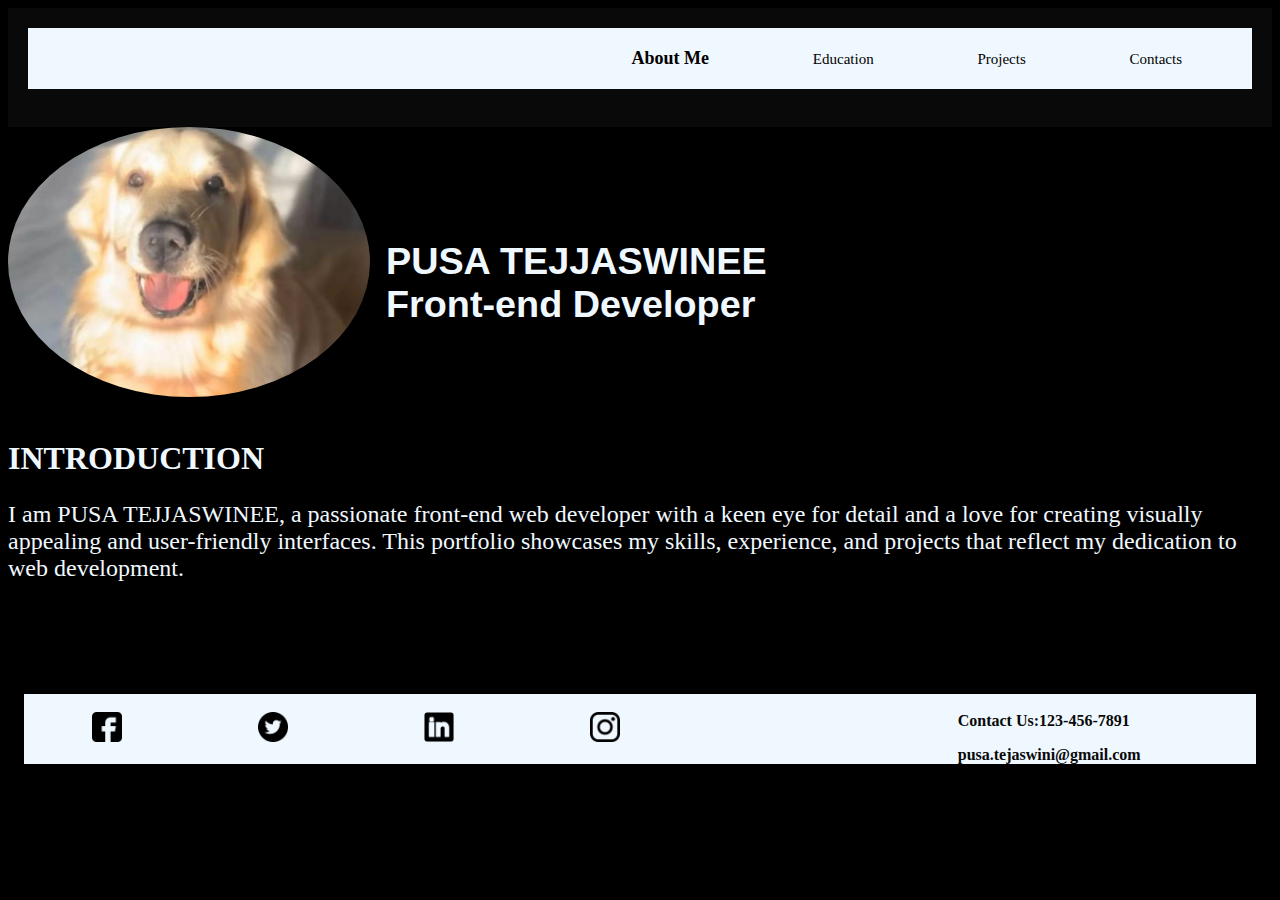
<file: portfolio/index.html>
<!DOCTYPE html>
<html lang="en">
    <head>
        <title>My Portfolio</title>
        <link rel="stylesheet" href="style.css">
    </head>
    <body>
        <header class="header">
            <nav class="navbar">
                <a href="index.html" class="active">About Me</a>
                <a href="education.html">Education</a>
                <a href="Projects.html">Projects</a>
                <a href="Contacts.html">Contacts</a>
            </nav><br>
        </header>
            <img class="a" src="scooby.jpg" alt="Teju" class="profile-image" height="270dp"  />
            <h3>PUSA TEJJASWINEE <br> Front-end Developer </h3>
            <h1>INTRODUCTION</h1>
            <p style="font-size:x-large;">I am PUSA TEJJASWINEE, a passionate front-end web developer with a keen eye for detail and a love for creating visually appealing and user-friendly interfaces. This portfolio showcases my skills, experience, and projects that reflect my dedication to web development.</p>
        
        <footer class="footer">
            <a href="https://www.rawpixel.com/search/cute%20cat%20wallpaper?page=1&path=_topics&sort=curated" class="button">
            <img class="b" src="facebook.png" height="30dp" /></a>
            <a href="https://www.rawpixel.com/search/cute%20cat%20wallpaper?page=1&path=_topics&sort=curated" class="button">
            <img class="b" src="twitter.png" height="30dp"/></a>
            <a href="https://www.rawpixel.com/search/cute%20cat%20wallpaper?page=1&path=_topics&sort=curated" class="button">
            <img class="b" src="message.png" height="30dp"/></a>
            <a href="https://www.rawpixel.com/search/cute%20cat%20wallpaper?page=1&path=_topics&sort=curated" class="button">
            <img class="b" src="instagram-logo.png" height="30dp"/></a>
            <div class="contact-info">
                <p>Contact Us:123-456-7891</p>
                <p>pusa.tejaswini@gmail.com</p>
            </div>
        </footer>
       
    </body>
</html>
</file>
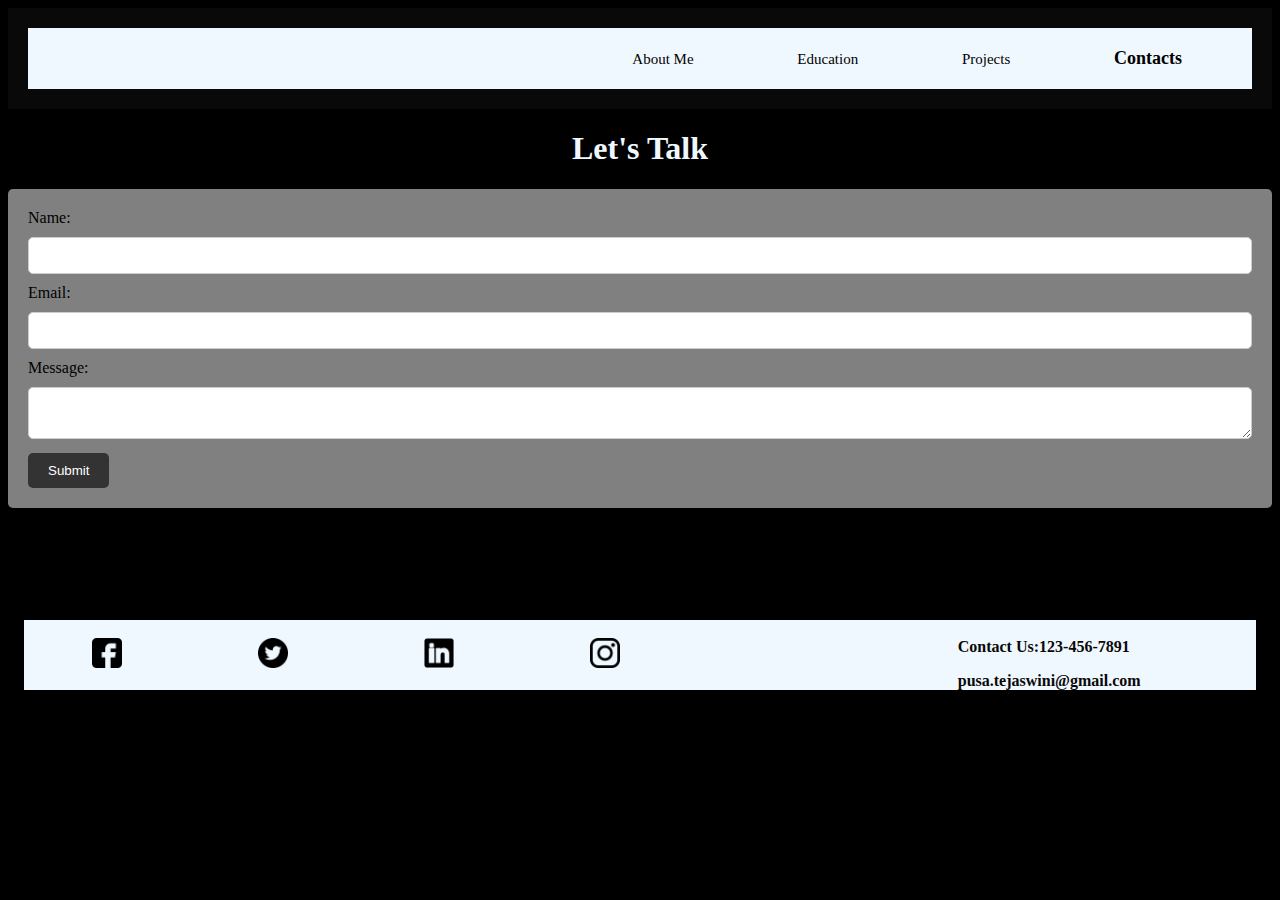
<file: portfolio/Contacts.html>
<!DOCTYPE html>
<html lang="en">
<head>
    <meta charset="UTF-8">
    <meta name="viewport" content="width=device-width, initial-scale=1.0">
    <title>Document</title>
    <link rel="stylesheet" href="style.css"/>
</head>
<body>
    <header class="header">
        <nav class="navbar">
            <a href="index.html" >About Me</a>
            <a href="education.html">Education</a>
            <a href="Projects.html">Projects</a>
            <a href="Contacts.html" class="active">Contacts</a>
        </nav>
    </header>
    <h1 style="text-align: center;">Let's Talk</h1>
    <div class="Contact">
        <form action="hlo.com" method="post">
            <label for="name">Name:</label>
            <input type="text" id="name" name="name" required>
            <label for="email">Email:</label>
            <input type="email" id="email" name="email" required>
            <label for="message">Message:</label>
            <textarea id="message" name="message"  required></textarea>
            <input type="submit" value="Submit">
        </form>
    <footer class="footer">
        <a href="https://www.rawpixel.com/search/cute%20cat%20wallpaper?page=1&path=_topics&sort=curated" class="button">
        <img class="b" src="facebook.png" height="30dp" /></a>
        <a href="https://www.rawpixel.com/search/cute%20cat%20wallpaper?page=1&path=_topics&sort=curated" class="button">
        <img class="b" src="twitter.png" height="30dp"/></a>
        <a href="https://www.rawpixel.com/search/cute%20cat%20wallpaper?page=1&path=_topics&sort=curated" class="button">
        <img class="b" src="message.png" height="30dp"/></a>
        <a href="https://www.rawpixel.com/search/cute%20cat%20wallpaper?page=1&path=_topics&sort=curated" class="button">
        <img class="b" src="instagram-logo.png" height="30dp"/></a>
        <div class="contact-info">
            <p>Contact Us:123-456-7891</p>
            <p>pusa.tejaswini@gmail.com</p>
        </div>
    </footer> 
</body>
</html>
</file>
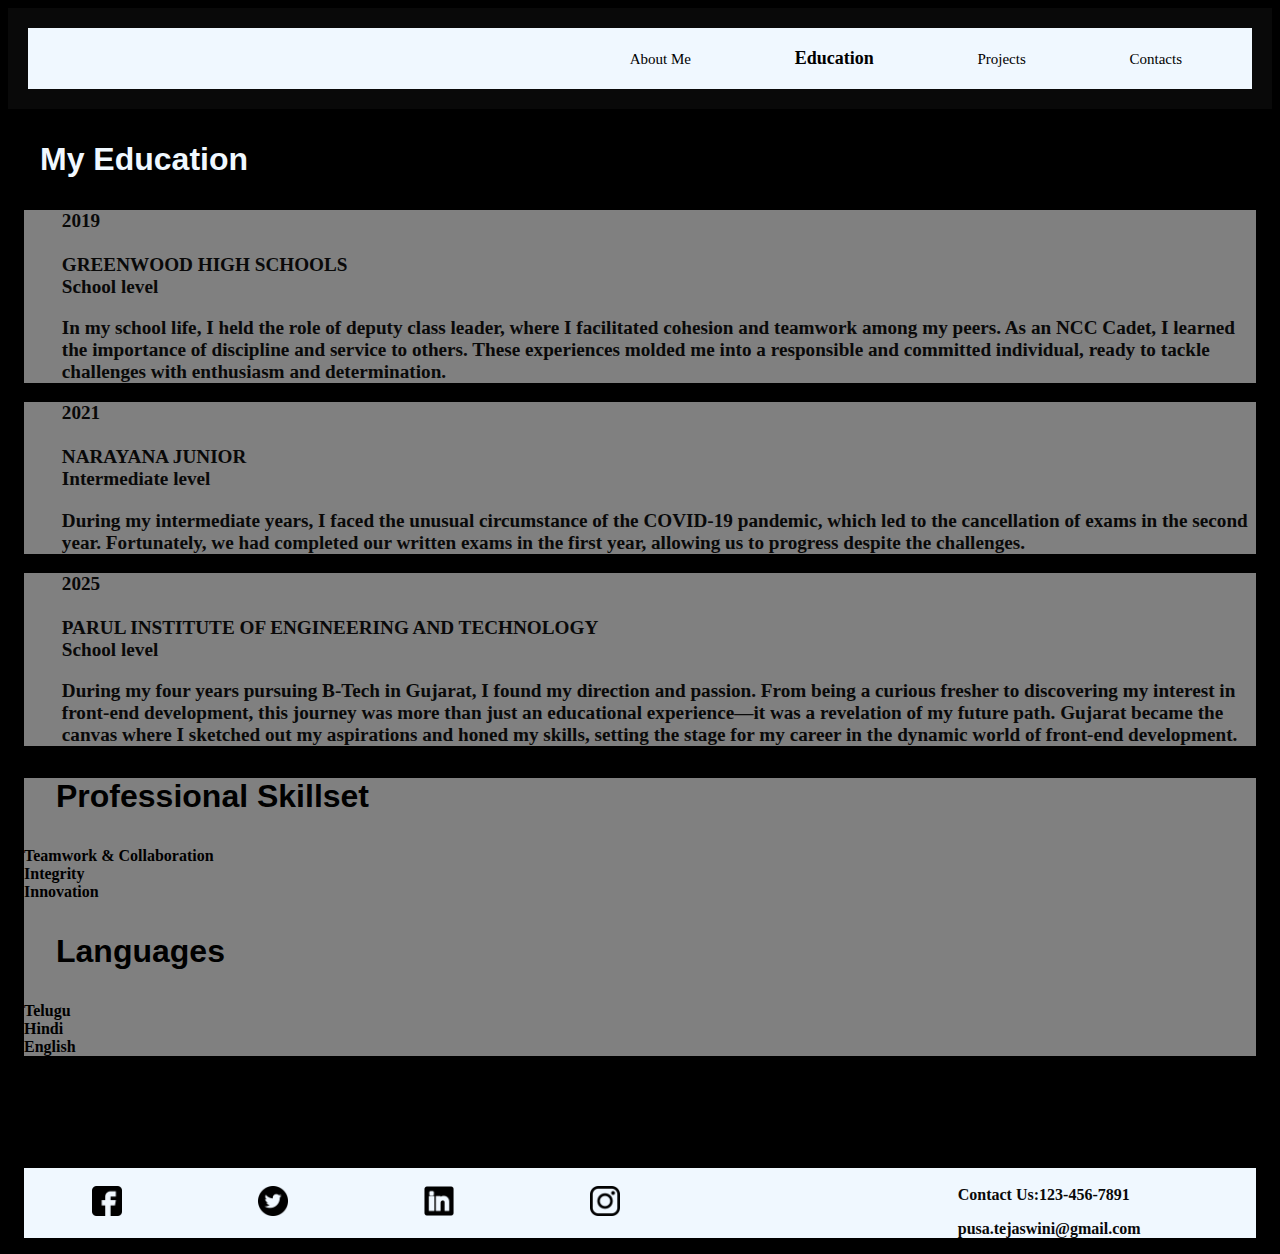
<file: portfolio/education.html>
<!DOCTYPE html>
<html lang="en">
<head>
    <meta charset="UTF-8">
    <meta name="viewport" content="width=device-width, initial-scale=1.0">
    <title>Document</title>
    <link rel="stylesheet" href="style.css"/>
</head>
<body>
    <header class="header">
        <nav class="navbar">
            <a href="index.html" >About Me</a>
            <a href="education.html" class="active">Education</a>
            <a href="Projects.html">Projects</a>
            <a href="Contacts.html">Contacts</a>
        </nav>
    </header>
    <div class="education">
        <h1>My Education</h1>
        <div class="Study">
            <p>2019 <br><br> GREENWOOD HIGH SCHOOLS <br> School level</p>
            <P>In my school life, I held the role of deputy class leader, where I facilitated cohesion and teamwork among my peers. As an NCC Cadet, I learned the importance of discipline and service to others. These experiences molded me into a responsible and committed individual, ready to tackle challenges with enthusiasm and determination.</p>
       </div>
       <div class="Study">
            <p>2021 <br><br> NARAYANA JUNIOR <br> Intermediate level</p>
            <P>During my intermediate years, I faced the unusual circumstance of the COVID-19 pandemic, which led to the cancellation of exams in the second year. Fortunately, we had completed our written exams in the first year, allowing us to progress despite the challenges.</p>
       </div>
        <div class="Study">
            <p>2025 <br><br> PARUL INSTITUTE OF ENGINEERING AND TECHNOLOGY <br> School level</p>
            <P>During my four years pursuing B-Tech in Gujarat, I found my direction and passion. From being a curious fresher to discovering my interest in front-end development, this journey was more than just an educational experience—it was a revelation of my future path. Gujarat became the canvas where I sketched out my aspirations and honed my skills, setting the stage for my career in the dynamic world of front-end development.</p>
        </div>
        <div class="Study">
            <h1 style="color: black;">Professional Skillset</h1>
            <li style="font-weight: bold;">Teamwork & Collaboration</li>
            <li style="font-weight: bold;">Integrity</li>
            <li style="font-weight: bold;">Innovation</li>
            <h1 style="color: black;">Languages</h1>
            <li style="font-weight: bold;">Telugu</li>
            <li style="font-weight: bold;">Hindi</li>
            <li style="font-weight: bold;">English</li>
        </div>
    </div>
    <footer class="footer">
        <a href="https://www.rawpixel.com/search/cute%20cat%20wallpaper?page=1&path=_topics&sort=curated" class="button">
        <img class="b" src="facebook.png" height="30dp" /></a>
        <a href="https://www.rawpixel.com/search/cute%20cat%20wallpaper?page=1&path=_topics&sort=curated" class="button">
        <img class="b" src="twitter.png" height="30dp"/></a>
        <a href="https://www.rawpixel.com/search/cute%20cat%20wallpaper?page=1&path=_topics&sort=curated" class="button">
        <img class="b" src="message.png" height="30dp"/></a>
        <a href="https://www.rawpixel.com/search/cute%20cat%20wallpaper?page=1&path=_topics&sort=curated" class="button">
        <img class="b" src="instagram-logo.png" height="30dp"/></a>
        <div class="contact-info">
            <p>Contact Us:123-456-7891</p>
            <p>pusa.tejaswini@gmail.com</p>
        </div>
    </footer> 
</body>
</html>
</file>
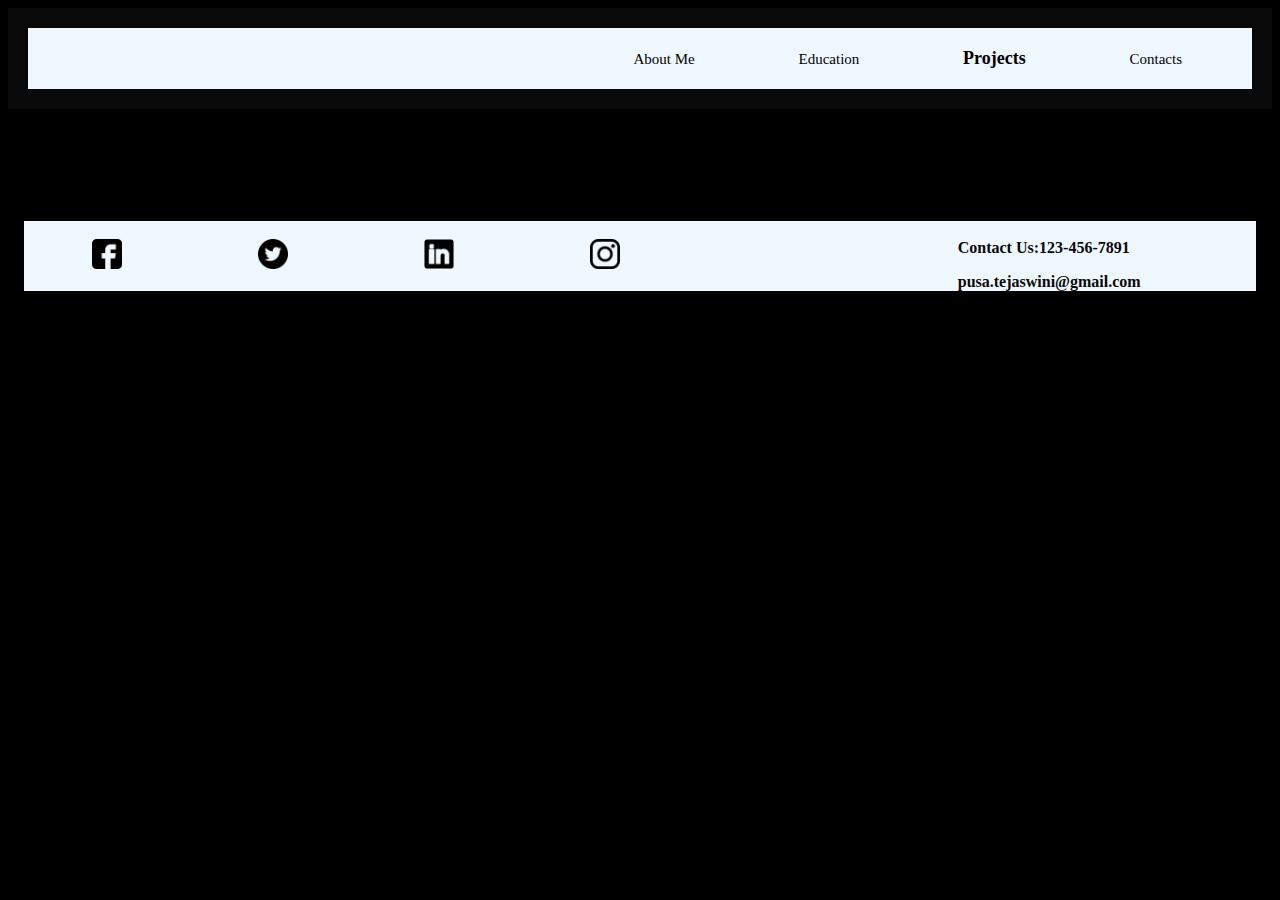
<file: portfolio/Projects.html>
<!DOCTYPE html>
<html lang="en">
<head>
    <meta charset="UTF-8">
    <meta name="viewport" content="width=device-width, initial-scale=1.0">
    <title>Document</title>
    <link rel="stylesheet" href="style.css"/>
</head>
<body>
    <header class="header">
        <nav class="navbar">
            <a href="index.html">About Me</a>
            <a href="education.html">Education</a>
            <a href="Projects.html" class="active">Projects</a>
            <a href="Contacts.html" >Contacts</a>
        </nav>
    </header>
    <footer class="footer">
        <a href="https://www.rawpixel.com/search/cute%20cat%20wallpaper?page=1&path=_topics&sort=curated" class="button">
        <img class="b" src="facebook.png" height="30dp" /></a>
        <a href="https://www.rawpixel.com/search/cute%20cat%20wallpaper?page=1&path=_topics&sort=curated" class="button">
        <img class="b" src="twitter.png" height="30dp"/></a>
        <a href="https://www.rawpixel.com/search/cute%20cat%20wallpaper?page=1&path=_topics&sort=curated" class="button">
        <img class="b" src="message.png" height="30dp"/></a>
        <a href="https://www.rawpixel.com/search/cute%20cat%20wallpaper?page=1&path=_topics&sort=curated" class="button">
        <img class="b" src="instagram-logo.png" height="30dp"/></a>
        <div class="contact-info">
            <p>Contact Us:123-456-7891</p>
            <p>pusa.tejaswini@gmail.com</p>
        </div>
    </footer> 
</body>
</html>
</file>
<file: portfolio/style.css>
img{
    size: 20dp;
}
body{
   
    background-color: black;
}
nav {
    padding:20px;
    background-color: aliceblue;
    font-size: 15px;
    text-align: right;
}
a{
    color:black;
    margin: 50px;
    font-style: inherit;
}
.a{
    float: left;
    border-radius: 50%;
}
h3{
    color: aliceblue;
    font-family:'Lucida Sans', 'Lucida Sans Regular', 'Lucida Grande', 'Lucida Sans Unicode', Geneva, Verdana, sans-serif;
    font-size: 1cm;
    margin: 3em 10em;
    font-weight: bold;
}
h1{
    text-align: left;
    color: aliceblue;

}
p{
    color: aliceblue;
    text-align: left;
}
.header {
    text-align: center;
    padding: 20px;
    background-color: #090909;
}
.navbar a {
    color: black;
    text-decoration: none;
}

.navbar a.active {
    font-size: larger;
    font-weight: bold;
}

.navbar a:hover {
    font-size: larger;
    font-weight: bold;
}
footer{
 padding: 2px;
 background-color: aliceblue; 
 margin: 7em 1em 1em 1em;
}
.b{
    margin: 1em;
    text-align: center;
    max-height: 50%;
}
.contact-info{
    text-align: right;
    float: right; 
    vertical-align: middle;
}
.contact-info p{
    color: #090909;
    margin-right: 3cm;
    font-weight: bold;
}
.education h1{
    margin:1em;
    font-family: 'Lucida Sans', 'Lucida Sans Regular', 'Lucida Grande', 'Lucida Sans Unicode', Geneva, Verdana, sans-serif;
}
.Study{
    margin: 1em;
    background-color: grey;
}
.Study p{
    font-weight: bold;
    color: #090909;
    font-weight: bold;
    text-align: left;
    margin-left: 1cm;
    font-size: larger;
    
}
.contact{
    background-color: grey;
    width: 80%;
    margin:auto;
    padding:20px;
}
form {
    background: gray;
    padding: 20px;
    border-radius: 5px;
    box-shadow: 0 0 10px rgba(0, 0, 0, 0.1);
}
input[type="text"],
input[type="email"],
textarea {
    width: 100%;
    padding: 10px;
    margin: 10px 0;
    border: 1px solid #ccc;
    border-radius: 5px;
    box-sizing: border-box;
}
input[type="submit"] {
    background: #333;
    color: #fff;
    border: none;
    padding: 10px 20px;
    cursor: pointer;
    border-radius: 5px;
}
input[type="submit"]:hover {
    background: #555;
}
</file>
